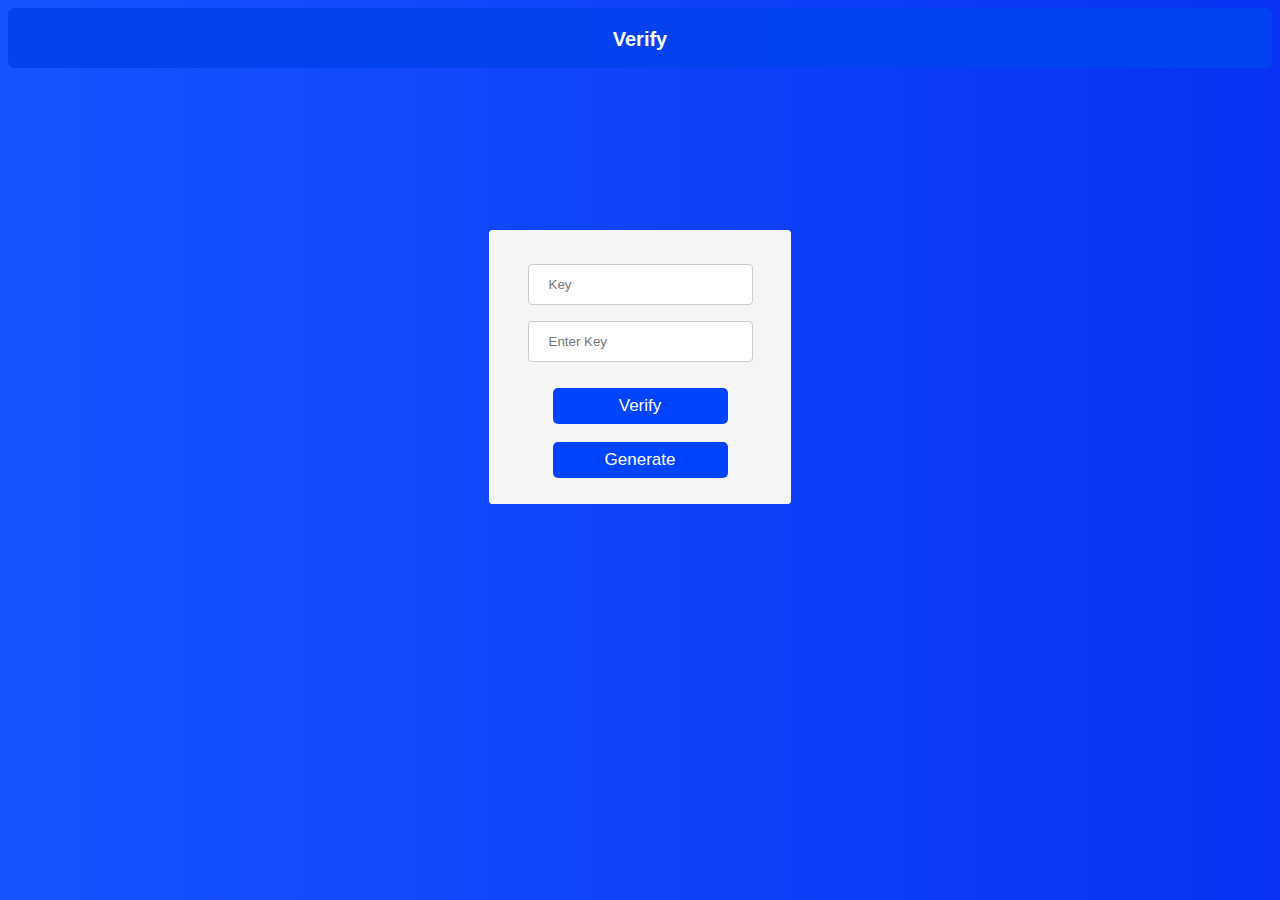
<file: index.html>
<!DOCTYPE html>
<html>

<head>
  <meta name="viewport" content="width=device-width, initial-scale=1">
  <link rel="stylesheet" href="css/styles.css">

  <title>Hazer</title>
  
</head>

<body style="background-image: linear-gradient(to right, rgb(22, 84, 255), rgb(7, 50, 243));text-align: center;">
  <div id="navbar">
    <p><b style="font-family: Arial; color:white;">Verify</b></p>
  </div>
  <br><br><br><br><br><br><br><br><br>
  <div class="container">
    <input type="text" id="text_id" name="yourkey" readOnly=true placeholder="Key" value="" required>
    <input type="text" placeholder="Enter Key" id="info" required>
    <br><br><button style="vertical-align:middle" class="button1" onclick="login()"><span>Verify </span></button>
    <br><br><button class="button1" onclick="generate()"><span>Generate </span></button>
  </div>
</body>

<p id="key"></p>

<script>
  if (sessionStorage.getItem('hazeSession')) { // lol
    console.log('Ready to go!')
    window.location.href = "./home.html";
  }

  function login() {
    var data = document.getElementById('info')
    var key = document.getElementById('key')
    if (data.value == "") {
      setTimeout(function () {
        document.getElementById('info').readOnly = false;
        document.getElementById('info').value = "";
      }, 2000);
      document.getElementById('info').readOnly = true;
      document.getElementById('info').value = "Please type the key!";
      document.getElementsByName('yourkey')[0].value = "";
    } else {
      if (data.value == key.value) {
        event.preventDefault()
        sessionStorage.setItem('hazeSession', 'true')
        window.location.href = "./home.html";
      } else { // this happens if they dont even put the right key cuz they are idiot
        setTimeout(function () {
          document.getElementById('info').readOnly = false;
          document.getElementById('info').value = "";
        }, 2000);
        document.getElementById('info').readOnly = true;
        document.getElementById('info').value = "Thats the wrong key!";
        document.getElementsByName('yourkey')[0].value = "";
        event.preventDefault()
      }
    }
  }

  function generate() {
    var text = "";
    var possible = "ABCDEFGHIJKLMNOPQRSTUVWXYZabcdefghijklmnopqrstuvwxyz0123456789";

    for (var i = 0; i < 15; i++)
      text += possible.charAt(Math.floor(Math.random() * possible.length));
    document.getElementById('key').value = text
    document.getElementsByName('yourkey')[0].value = text
    return text;
  }

  if (sessionStorage.getItem('hazeSession')) { // lol
    window.location.href = "./home.html";
  }

  window.onscroll = function () { scroll() };


  var navbar = document.getElementById("navbar");

  var sticky = navbar.offsetTop;

  function scroll() {
    if (window.pageYOffset >= sticky) {
      navbar.classList.add("sticky")
    } else {
      navbar.classList.remove("sticky");
    }
  }
</script>
</file>
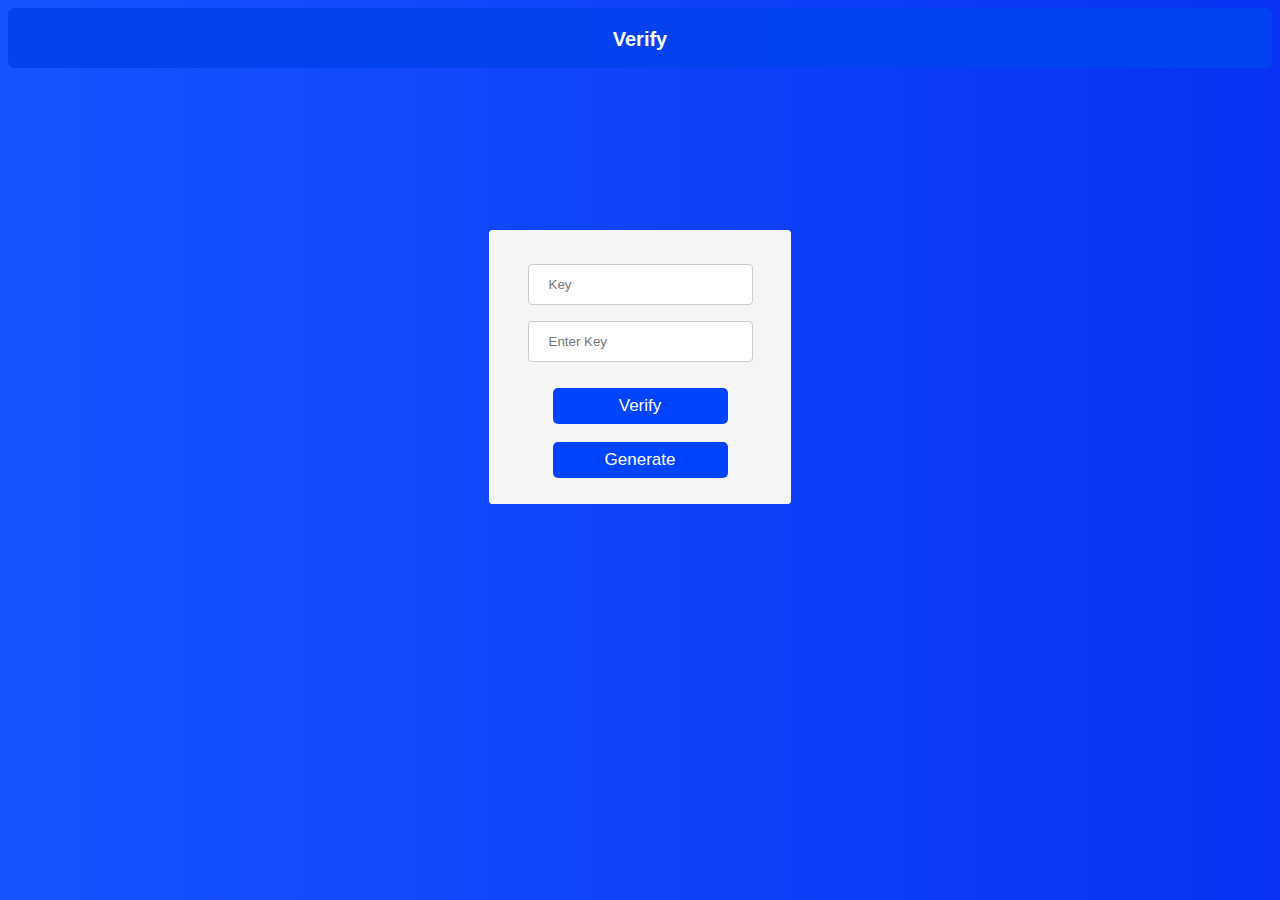
<file: home.html>
<!DOCTYPE html>
<html>

<head>
  <meta name="viewport" content="width=device-width, initial-scale=1">
  <link rel="stylesheet" href="css/styles.css">
  <title>Hazer</title>
  <style>
    textarea {
      margin: auto;
      resize: none;
      height: 75px;
      position: absolute;
      width: 90%;
      padding: 12px 20px;
      margin: 8px 0;
      border: 1px solid rgb(8, 8, 8);
      border-radius: 4px;
      box-sizing: border-box;
      display: inline-block;
      top: 0px;
      left: 14px;
      background-color: rgb(253, 253, 253);
    }

  </style>
</head>

<body style="background-image: linear-gradient(to right, rgb(22, 84, 255), rgb(7, 50, 243));text-align: center;">
  <div id="navbar">
    <p><b style="font-family: Arial; color:white;">Home</b></p>
  </div>
  <br><br><br><br><br><br><br>
  <div class="container">
    <textarea rows="100" cols="215" wrap="off" placeholder="Javascript Code" id="info"></textarea>
    <br><br><br><br><button id="send-button" style="vertical-align:middle" onclick='run()' class="button1"><span>Run
      </span></button></div>
    <script src="./js/functions.js"></script>
    <script src="https://ajax.googleapis.com/ajax/libs/jquery/3.5.1/jquery.min.js"></script>
</body>

<script>
  if (sessionStorage.getItem('hazeSession')) { // lol
    // do nothing
  } else {
    window.location.href = "./index.html";
  }

  window.onscroll = function () { scroll() };


  var navbar = document.getElementById("navbar");

  var sticky = navbar.offsetTop;

  function scroll() {
    if (window.pageYOffset >= sticky) {
      navbar.classList.add("sticky")
    } else {
      navbar.classList.remove("sticky");
    }
  }
</script>
</file>
<file: css/styles.css>
#filetype {
  display: none;
}

input[type=text], select {
    resize: none;
    width: 90%;
    padding: 12px 20px;
    margin: 8px 0;
    display: inline-block;
    border: 1px solid #ccc;
    border-radius: 4px;
    box-sizing: border-box;
    display: inline-block;
  }
  
  input[type=submit] {
    width: 24%;
    height: 24%;
    background-color: #4CAF50;
    color: white;
    padding: 14px 20px;
    margin: 8px 0;
    border: none;
    border-radius: 4px;
    cursor: pointer;
    display: inline-block;
  }
  
  input[type=submit]:hover {
    background-color: #0442ec;
  }

  .button1 {
    position: relative;
    background-color: #0044ff;
    border: none;
    font-size: 17px;
    color: #FFFFFF;
    padding: 8px;
    width: 175px;
    text-align: center;
    transition-duration: 0.04s;
    overflow: hidden;
    cursor: pointer;
    opacity: 1;
    transition: 0.3s;
    display: inline-block;
    text-decoration: none;
  }
  
  .button1:after {
    content: "";
    background: #f1f1f1;
    display: block;
    position: absolute;
    padding-top: 300%;
    padding-left: 350%;
    margin-left: -20px !important;
    margin-top: -120%;
    opacity: 0;
    transition: all 0.8s
  }
  
  .button1:active:after {
    padding: 0;
    margin: 0;
    opacity: 1;
    transition: 0s
  }
  .button1:hover {opacity: 0.7}
  .button1 {border-radius: 5px;}

  

  .container { 
    position: relative;
    margin-left: auto;
    margin-right: auto;
    padding: 25px; 
    margin: auto;
    background-color: #f5f5f5;
    border: 8px;
    border-radius:3px;
    border:1px solid #f5f5f5;
    width: 250px; 
}
.button {
  position: relative;
  margin: auto;
  background-color: #0044ff;
  border: none;
  font-size: 17px;
  color: #FFFFFF;
  padding: 8px;
  width: 175px;
  text-align: center;
  transition-duration: 0.04s;
  overflow: hidden;
  cursor: pointer;
  opacity: 1;
  transition: 0.3s;
  display: inline-block;
  text-decoration: none;
}

.button:after {
  content: "";
  background: #f1f1f1;
  display: block;
  position: absolute;
  padding-top: 300%;
  padding-left: 350%;
  margin-left: -20px !important;
  margin-top: -120%;
  opacity: 0;
  transition: all 0.8s
}

.button:active:after {
  padding: 0;
  margin: 0;
  opacity: 1;
  transition: 0s
}
.button:hover {opacity: 0.7}
.button {border-radius: 5px;}

/* navbar */
#navbar {
  margin: auto;
  height: 60px;
  width: 100%;
  border: none;
  border-radius: 6px;
  font-family: 'Trebuchet MS', sans-serif;
  font-size: 20px;
  overflow: hidden;
  background-image: linear-gradient(to right, rgb(4, 66, 236), rgb(2, 66, 240))
}

#navbar a {
  margin: auto;
  float: left;
  display: block;
  color: #f2f2f2;
  text-align: center;
  padding: 14px;
  text-decoration: none;
}

.content {
  padding: 16px;
}

.sticky {
  position: fixed;
  top: 0;
  width: 100%;
}

.sticky + .content {
  padding-top: 60px;
}
</file>
